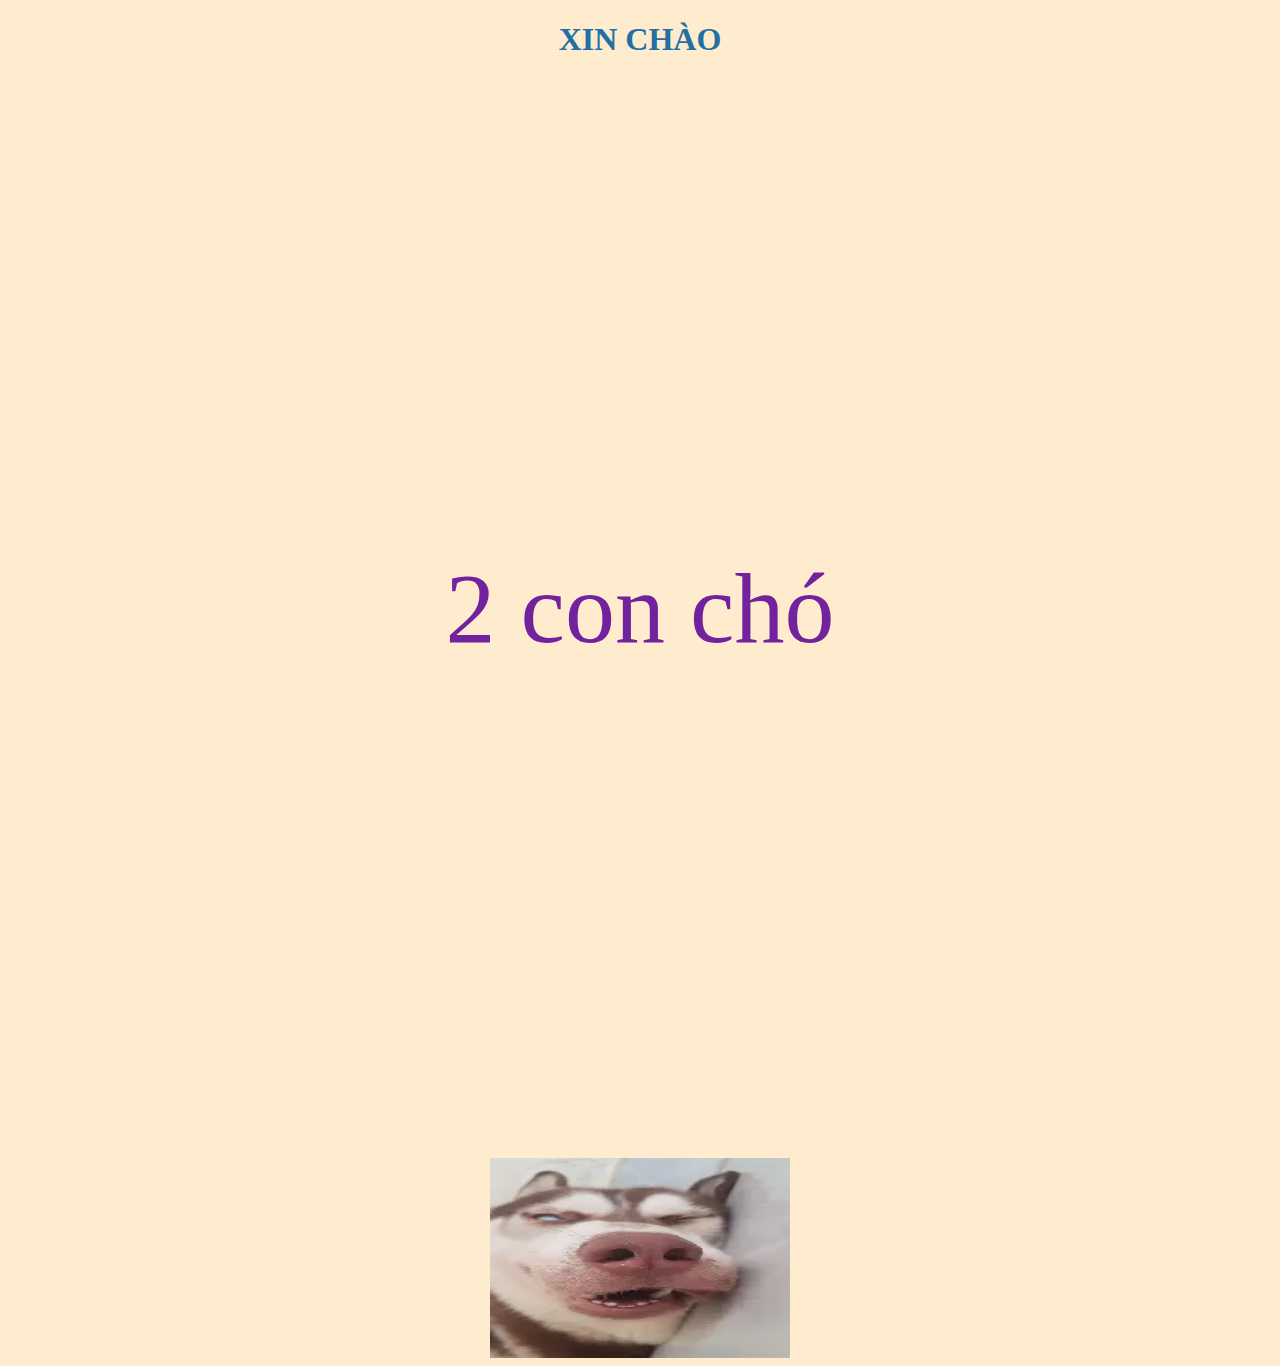
<file: index.html>
<!DOCTYPE html>  <!-- Khai báo tài liệu là HTML5 -->
<html lang="vi"> <!-- Bắt đầu trang web, ngôn ngữ là tiếng Việt -->
<head>
    <meta charset="UTF-8"> <!-- Mã hóa tiếng Việt -->
    <meta name="viewport" content="width=device-width, initial-scale=1.0">

    <title>bấm vào sẽ có bất ngờ</title>
</head>

<body style="background-color: blanchedalmond;">
    <h1 style="color : rgb(33, 111, 163);
     text-align: center;                            ">
    XIN CHÀO</h1>
    <p style="color: rgb(114, 34, 157);
    height: 100vh;
    display: flex;
    justify-content: center;
    align-items: center;
    font-size: 100px;">2 con chó</p>
    <img src="OIP.webp";
       alt="con chó"
       width="300" height="200"
       style="display:block; margin:0 auto;">
</body>
</html>
</file>
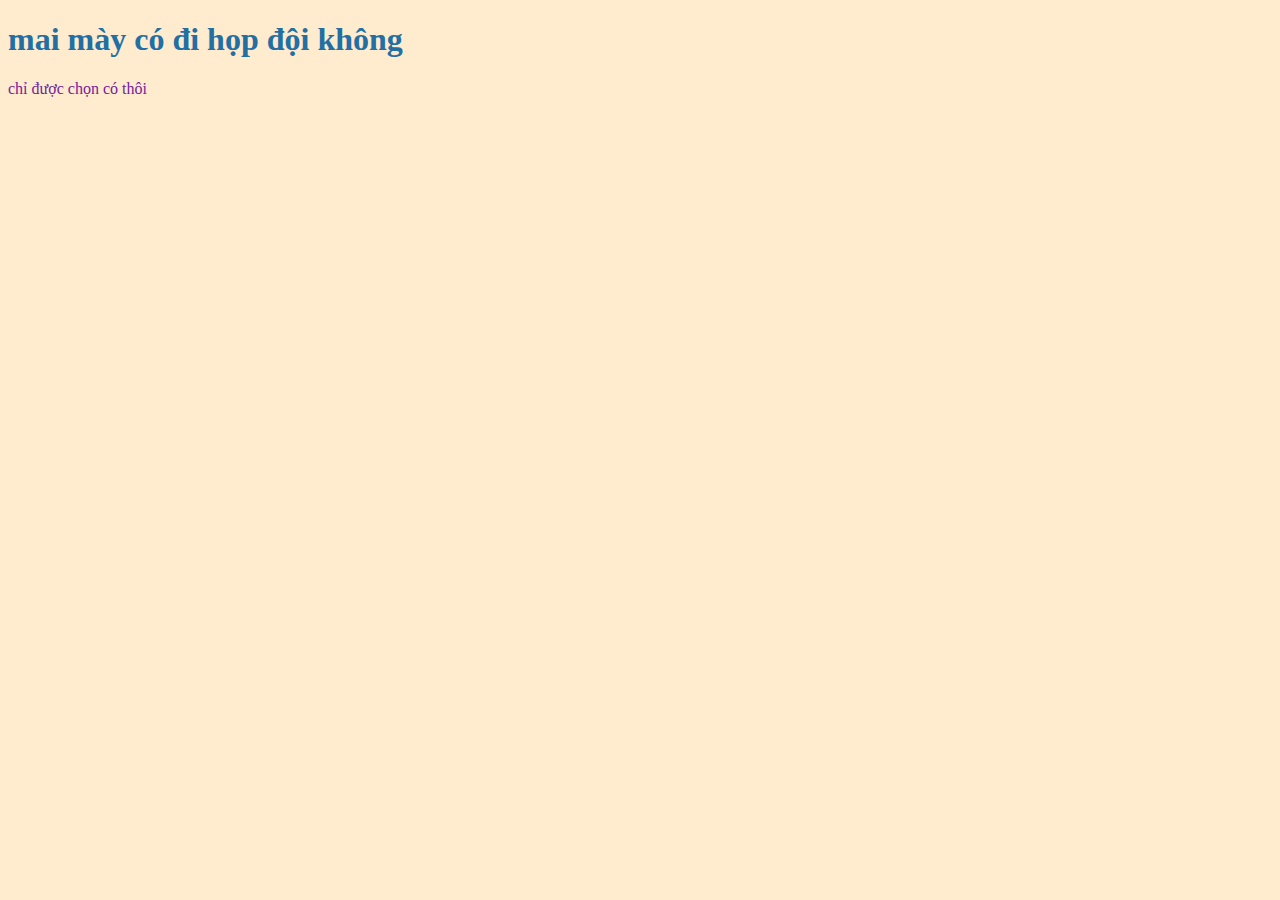
<file: web.html>
<!DOCTYPE html>  <!-- Khai báo tài liệu là HTML5 -->
<html lang="vi"> <!-- Bắt đầu trang web, ngôn ngữ là tiếng Việt -->
<head>
    <meta charset="UTF-8"> <!-- Mã hóa tiếng Việt -->
    <meta name="viewport" content="width=device-width, initial-scale=1.0">

    <title>bấm vào sẽ có bất ngờ</title>
</head>

<body style="background-color: blanchedalmond;">
    <h1 style="color : rgb(33, 111, 163)">mai mày có đi họp đội không</h1>
    <p style="color: rgb(114, 34, 157);">chỉ được chọn có thôi</p>
</body>
</html>
</file>
